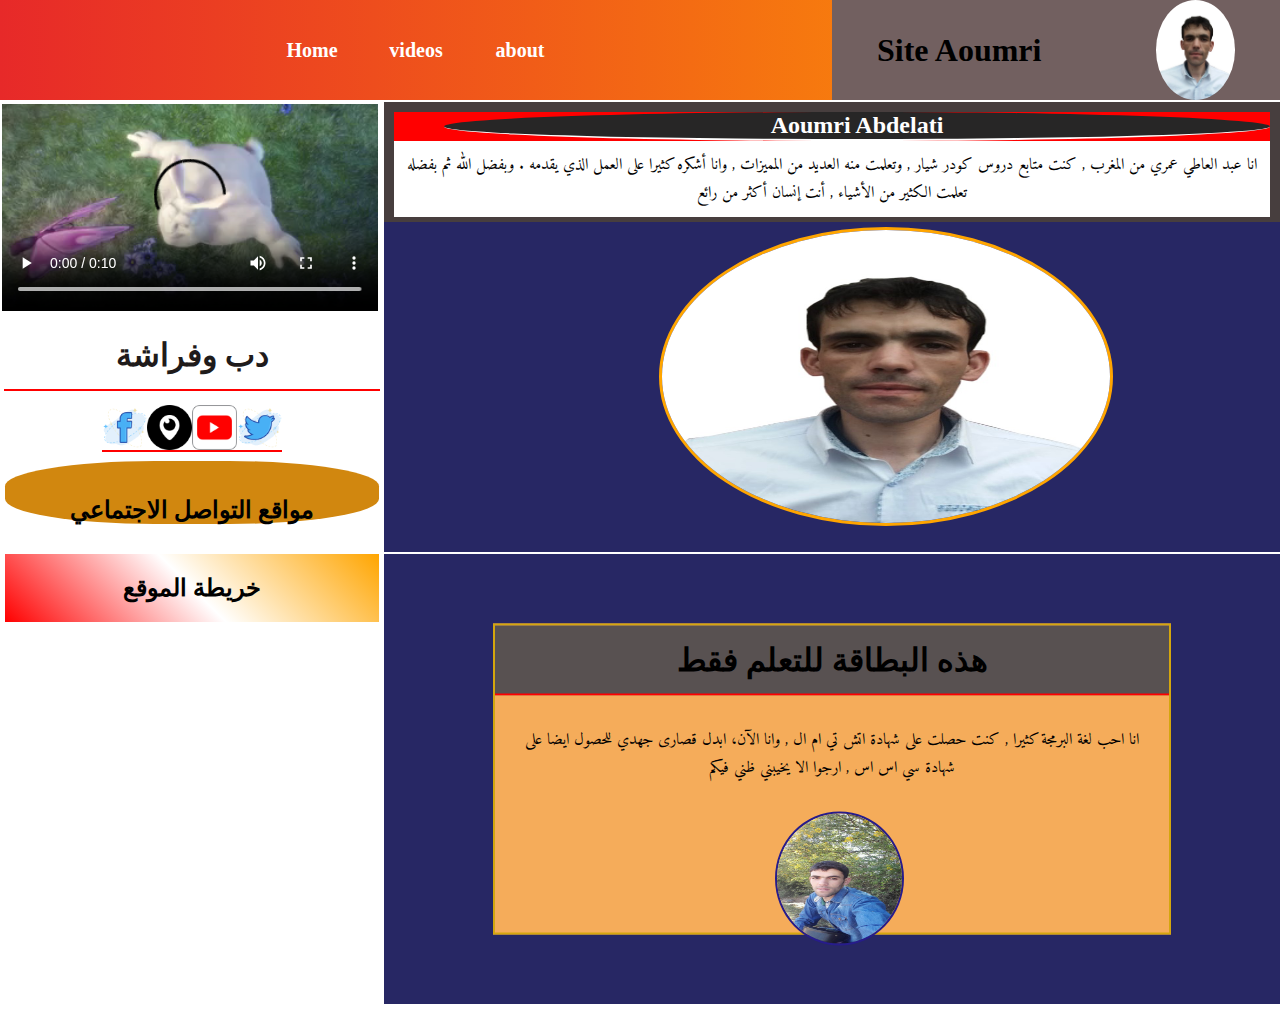
<file: index.html>
<!DOCTYPE html>
<html lang="en">
<head>
        <meta charset="UTF-8">
        <meta name="viewport" content="width=device-width, initial-scale=1.0">
        <title>sit Aoumri</title>
        <link rel="icon" href="img/iconrg.jpg">
        <link rel="stylesheet" href="style.css">
        <link rel="preconnect" href="https://fonts.googleapis.com">
<link rel="preconnect" href="https://fonts.gstatic.com" crossorigin>
<link href="https://fonts.googleapis.com/css2?family=Amiri&display=swap" rel="stylesheet">
</head>
<body>
        <header>
            <span id="logoBox">
                    <a href="https://www.youtube.com/channel/UCoW5_CtoDm3y789q3C8_Row"><img src="img/iconrg.jpg" id="logo"/></a>
                    <a href="https://abdelatiaoumri.github.io/app/"><h1 id="h1title">Site Aoumri</h1></a>
            </span>  
            <nav>
                    <ul>
                            <li><a href="https://abdelatiaoumri.github.io/app/">Home</a></li>
                            <li><a href="https://www.youtube.com/c/%D8%A3%D8%B3%D8%B1%D8%A7%D8%B1%D8%AD%D9%88%D9%84%D8%A7%D9%84%D8%B9%D8%A7%D9%84%D9%852/videos">videos</a></li>
                            <li><a href="https://www.youtube.com/c/%D8%A3%D8%B3%D8%B1%D8%A7%D8%B1%D8%AD%D9%88%D9%84%D8%A7%D9%84%D8%B9%D8%A7%D9%84%D9%852/about">about</a></li>
                    </ul>
            </nav>  
        </header>
        <main>
            <article id="article">
                <img src="img/iconrg.jpg" id="imgart"/> 
                <div id="boxh2">
                 <h2 id="h2Aoumri">Aoumri Abdelati</h2> 
                 <p id="ptext">انا عبد العاطي عمري  من المغرب , كنت متابع دروس كودر شيار , 
                         وتعلمت منه العديد من المميزات , وانا أشكره كثيرا على العمل الذي يقدمه
                                                                . وبفضل الله ثم بفضله تعلمت الكثير من الأشياء , أنت إنسان أكثر من رائع                                        
                        </p>

                </div>
            </article>  
            <aside>
             <video controls src="htmlvideo.mp4" id="asidVi"></video>
             <h1 id="h1asisd">دب وفراشة</h1>
             <div id="boxsocial">
                     <a href="https://web.facebook.com/orika.amri/"><img src="img/facebook.png" alt=""></a>
                     <a href="https://www.google.com/maps/@31.364583,-7.810333,588m/data=!3m1!1e3?hl=fr"><img src="img/map.png" alt=""></a>
                     <a href="https://www.youtube.com/channel/UCoW5_CtoDm3y789q3C8_Row"><img src="img/youtube.png" alt=""></a>
                     <a href=""><img src="img/twitter.png" alt=""></a>    
             </div>
             <h2 id="h2-contact">مواقع التواصل الاجتماعي</h2>
            </aside>  
        </main>
        <main>
         <article id="article1">
          <div id="boxspan">
          <H1 id="h1span">هذه البطاقة للتعلم فقط</H1>
          <P id="Pspan"> انا احب لغة البرمجة كثيرا , كنت حصلت على شهادة اتش تي ام ال , 
                  وانا الآن، ابدل قصارى جهدي للحصول ايضا على شهادة سي اس اس , ارجوا الا يخيبني 
                  ظني فيكم
          </P>
          <img src="img/aoumri.jpg" id="imgaoumri"/>
          </div>

          
          
         </article>
         <aside id="aside1">
          <h2 id="h2map">خريطة الموقع</h2>
         <span id="map"> <iframe  src="https://www.google.com/maps/embed?pb=!1m18!1m12!1m3!1d1259.805108471327!2d-7.8114380243168515!3d31.36458299533256!2m3!1f0!2f0!3f0!3m2!1i1024!2i768!4f13.1!3m3!1m2!1s0x0%3A0xb3d8c3b3b445c6e1!2zMzHCsDIxJzUyLjUiTiA3wrA0OCczNy4yIlc!5e1!3m2!1sfr!2sma!4v1640692532940!5m2!1sfr!2sma" width="70%" height="380" style="border:0;" allowfullscreen="" loading="lazy"></iframe>
          </span>
        </aside>
        </main>
        
</body>
</html>
</file>
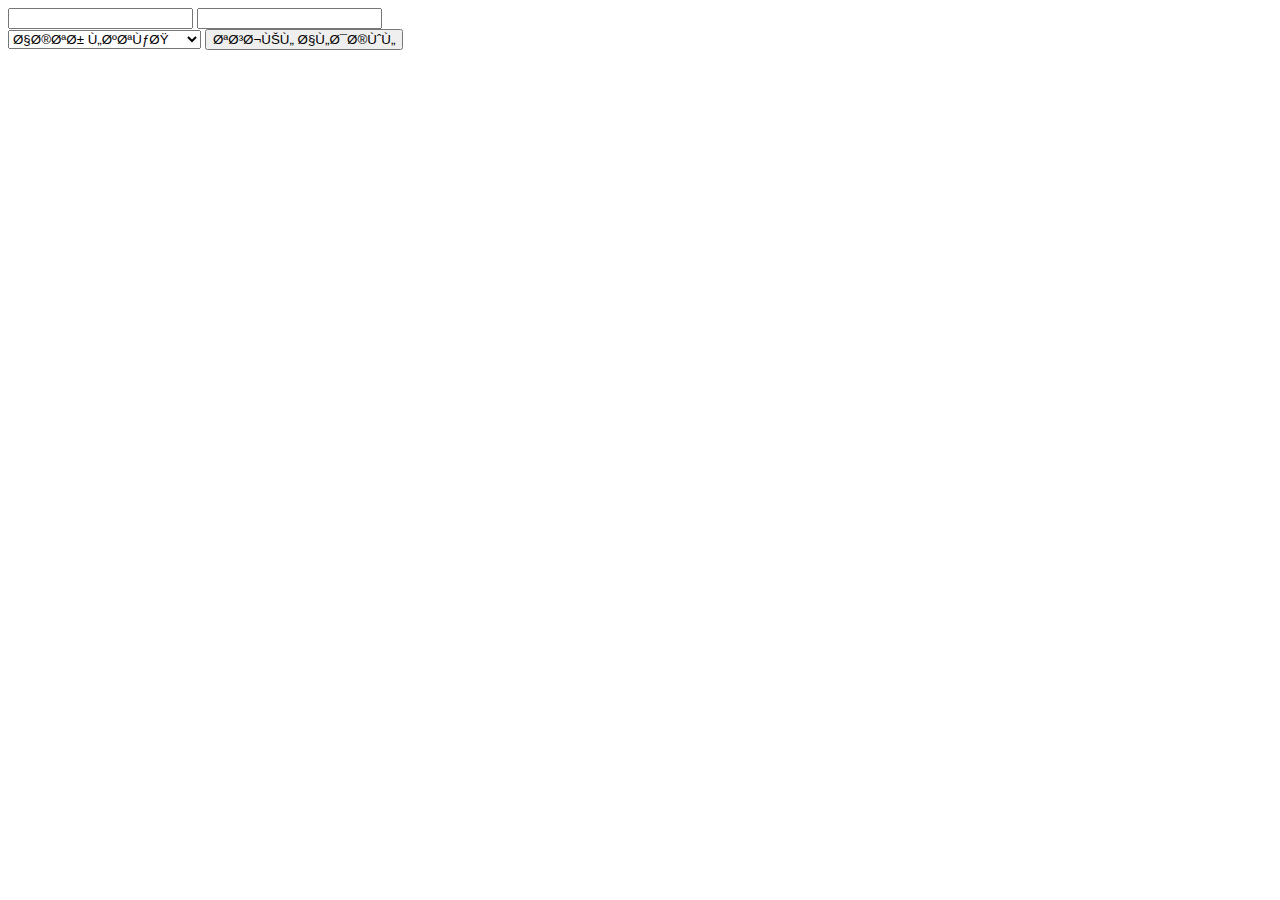
<file: img/login.html>
<!DOCTYPE html>
<html lang="en">
<head>
    <!-- <meta charset="UTF-8">
    <meta http-equiv="X-UA-Compatible" content="IE=edge">
    <meta name="viewport" content="width=device-width, initial-scale=1.0">-->
    <!-- <title>Aoumri Abdelati</title> 
    <meta name="twitter:card"   content="summary_large_image">
    <meta name="twitter:title" content="Aoumri Abdelati History">
    <meta name="twitter:description" content="History Abdelati Aoumri twitter - الوصف للتويتر">
    <meta name="twitter:image"  content="https://1.bp.blogspot.com/-lw_XHreD7Vc/YTyhr8OJvHI/AAAAAAAAAQ8/PzyouX4AZ6Eyjs8D-O77406-LKqLGcEngCLcBGAsYHQ/s400/property.jpg">


    <meta name="twitter:site"  content="@">
    <meta name="twitter:creator"  content=""> -->
</head>
<body>
    <form>
     <input name="email"  type="email" required oninvalid="error_missing(this)" oninput="error_missing()"/>
     <input name="message"  type="text" required  oninvalid="error_missing1(this)" oninput="error_missing1()"/>
     <br>
     <select name="language" required oninvalid="this.setCustomValidity('رجاء قم بتحديد احد الخيارات')">
       <option value=""> اختر لغتك؟</option>
       <option value="aribic"> العربية</option>
       <option value="englich"> الانجليزية</option>
       <option value="dutch"> الألمانية</option>
     </select>
    <button type="submit">تسجيل الدخول</button>  
    </form>

    <script>
      function error_missing(input){
       if(input.value == ''){
         input.setCustomValidity('رجاء قم بملأ البيانات'); }
       else if (input.validity.typeMismatch){
      input.setCustomValidity('رجاء ملئ معلومات صالحة'); }
      else{input.setCustomValidity('');}
      return true;
      }

      function error_missing1(input){
       if(input.value == ''){
         input.setCustomValidity(' رجاء ادخل الرسالةاة النص '); }
       else if (input.validity.typeMismatch){
      input.setCustomValidity('رجاء ملئ معلومات صالحة'); }
      else{input.setCustomValidity('');}
      return true;
      }
    </script>


      <!-- //أضع هنا الرسالة الذي أرغب بأ يتم عرضها
       // للمستخذم عند عدم وضع قيمة في حقل اجباري
      // {input.setCustomValidity('رجاء قم بملأ البيانات'); }
      // ضع هنا الرسالة الذي ترغب بأن يتم عرضها للمستخذم عند
      // وضع قيمة غير صالحة في حقل النصي
      
      // ضع هنا الرسالة الذي ترغب بأن يتم عرضها للمستخذم عند
      // الوضع قيمة صالحة في الحقل الاجباري -->
      



  <!-- <button onclick="openDialog()">show more</button>
<dialog id="box">
  <h2>Aoumri Abdelati</h2>
  <img src="image.jpg" width="200"/>
  <br>
  <button onclick="closeDialog()">close</button>
</dialog>

<script>
  function openDialog(){
   document.getElementById("box").setAttribute("open","true");
  }
  function closeDialog(){
   docoument.getElementById("box").removeAttribute("close");
  }
</script> -->

  
<!-- <div contenteditable="true">learn html</div> -->

<!-- <span id="TXT">Aoumri Abdelati</span> 
<button onclick="Save()" type="button">Save</button> 
<button onclick="edit()" type="button">edit</button>

<script>
  function Save(){
    document.getElementById("TXT").contentEditable = "false";
  }
  function edit(){
    document.getElementById("TXT").contentEditable = "true";
  }
</script> -->
<!--
  true صح
  false خطأ
-->



<!-- <p> learn html with <q>Aoumri Abdelati</q> </p>
<p> learn html with<span>Aoumri Abdelati</span> </p>

<center style="background:red; width: 200px;"> 
  Aoumri Abdelati
  <img src="image.jpg" width="150px" height="150px"/>
</center>

<div style="background:rgb(49, 255, 83); width: 200px;text-align: center;">Aoumri Abdelati
  <img src="image.jpg" width="150px" height="150px"/>
</div>

<blockquote cite="https://google.com">
 Aoumrri Abdelati
</blockquote>

<p>
  Aoumrri Abdelati 
</p> -->



<!-- <a href="htmlvideo.mp4" download="test.mp4" > تحميل الملف</a> -->

  <!------------------------------------------------>
  <!-- <a href="index.html">home</a>
  <br>
  <a href="contact.html">contact</a> -->


    <!-- <form>  
        <table>
          <tr>
            <td><lable>Email</lable><span style="color:red ;">*</span></td>
            <td><input type="email" name="email" required/></td>
          </tr>
      
            <td><lable>Password</lable><span style="color:red;">*</span></td>
            <td><input type="password" name="password" required/></td>

          <tr>
            <td><button type="submit">login</button></td>
            <td><a href="register.html">Create account</a></td>
          </tr>
          
        </table>  -->
    </form>
</body>
</html>
</file>
<file: style.css>
*{
        padding:0;
        margin: 0;
}
header{
        width: 100%;
        height: 100px;
        background: linear-gradient(to right , rgb(231, 41, 41),orange);
}
#logoBox{
        width: 35%;
        height: 100px;
        float: right;
        background: rgb(114, 96, 96);
}
#logo{
        float: right;
        height: 100%;
        margin-right: 45px;
        border-radius: 50%;

}
#h1title{
        float: left;
        line-height: 100px;
        text-align: center;
        color: black;
        padding: 0px 20px;
        margin-left: 25px;

}
nav{
        width: 100%;
        text-align: center;
}
nav a{
        text-decoration: none;
        color:white;
        display: block;
}
nav li{
        display: inline-block;
        width: 100px;
        text-align: center;
        line-height: 100px;
        font-weight: bold;
        font-size: 20px;
        
}
nav a:hover{
        background: white;
        color: black;
}
main{

        margin-top: 2px;
        width: 100%;
        height: 450px;
        background: rgb(226, 133, 12);
        animation-name:changeColor ;
        animation-duration: 12s;
        animation-iteration-count: infinite;
}
#article{
        width: 70%;
        /* background: black; */
        height: 450px;
        position: relative;
        float: right;
}

#imgart{
        height: 65%;
        width: 50%;
        position: absolute;
        top: 125px;
        left: 275px;
    transform: translate(-50% -50%);
    border-radius: 50%;
    border: 3px solid orange;
    animation-name: B2;
    animation-duration: 12s;
    animation-iteration-count: infinite;
}
#boxh2{
     background: red; 
      border: 10px solid rgb(71, 62, 62);
     height: 100px;
     text-align: center;
     
}
#h2Aoumri{
        text-align: center;
        color:white;
        border-bottom: 2px solid white;
        margin-left: 50px;
        background: rgb(39, 38, 38);
        border-radius: 90%;

}
#h2Aoumri:hover{
        background: white;
        color: black;
}
#ptext{
        font-family: 'Amiri', serif;
        width: 100%;
       padding: 10px 0px;
       justify-content:center;
       background: white;
       
      
        
}
aside{
        width: 30%;
        height: 450px;
        background: white;
        float: left;
}
#asidVi{
        width: 98%;
        margin: 2px;
}
#h1asisd{
        font-weight: bold;
        text-align: center;
        /* background: black; */
        color: rgb(31, 27, 27);
        padding: 15px;
        margin: 4px;
        border-bottom: 2px solid red;
}
#boxsocial{
        width: 100%;
        text-align: center;
        display: flex;
        justify-content: center;
        padding-top: 10px;
}
#boxsocial img{
        height: 45px;
        border-bottom: 2px solid red;
        
}
#h2-contact{
        text-align: center;
        font-weight: bold;
        padding-top: 35px;
        border-radius: 40%;
        background: #d1870f;
        margin: 5px;
}
#boxsocial img:hover{
        height:55px;
        border-bottom: 2px dashed orange;
        display: block;
        
}
main{

        width: 100%;
        height: 450px;
        background: rgb(39, 39, 100);
}
#article1{

        width: 70%;
        height: 450px;
        /* background: black; */
        float: right;
        position: relative;
}
#boxspan{
        width: 674px;
        height: 307px;
        background: rgb(245, 172, 90);
        position: absolute;
        top: 50%;
        left: 50%;
        transform: translate(-50% , -50%);  
        border: 2px double rgb(212, 166, 14); 
          
}
#imgaoumri{
        position: absolute;
        height: 130px;
        width: 125px;
        justify-content: center;
        margin-left: 280px;
        border-radius: 50%;
        margin-bottom: 40px;
        border: 2px double rgb(39, 28, 139);
        
}
#h1span{
        text-align: center;
        padding-top: 15px;
        border-bottom: 2px solid red;
        padding-bottom: 15px;
        background: rgb(88, 81, 81);
        
}
#Pspan{
        font-family: 'Amiri', serif;
        text-align: center;
        padding: 30px;
        background: rgb(245, 172, 90);
}
#h1sp1{
        text-align: center;
        padding-top: 15px;
        border-bottom: 2px solid red;
        padding-bottom: 15px;
        background: rgb(88, 81, 81);

}
#h1sp2{
        text-align: center;
        padding-top: 15px;
        border-bottom: 2px solid red;
        padding-bottom: 15px;
        background: rgb(88, 81, 81);  
}
#h1sp3{
        text-align: center;
        padding-top: 15px;
        border-bottom: 2px solid red;
        padding-bottom: 15px;
        background: rgb(88, 81, 81);  
}
#aside1{
        width: 30%;
        height: 450px;
        background: white;
        float: left;
}
#h2map{
        text-align: center;
        padding: 20px;
        background: linear-gradient(45deg,red,rgb(255, 255, 255),orange);
        margin: 0 5px;
}
#map{
        text-align: center;
        display: block;
        padding-top: 10px;
        margin: 2px;
}
@keyframes changeColor{
      0%{
              background: orchid;
      }  
      25%{
        background: rgba(43, 160, 102, 0.911);
      }
        
      50%{
        background: rgb(22, 85, 143);
      }
      75%{
        background: rgb(34, 71, 100);
      }
      100%{
        background: rgb(170, 159, 10)
      }
}
@media only screen and (min-width:990px) and (max-width:1070px){
        #logoBox{
            width: 45%;
        }
        #article {
                width: 65%;
        }
        aside {
                width: 35%;
        }
        #article1 {
                width: 65%;
        }
        #aside1 {
                width: 35%;
        }
        #boxspan {
                width: 577px;
        }
}
@media only screen and (min-width:820px) and (max-width:990px){
        #logoBox {
                width: 45%;
        }
        #boxspan {
                width: 545px;
        }
        #imgart {
                height: 70%;
                width: 50%;
                position: absolute;
                top: 125px;
                left: 146px;
                transform: translate(-50% -50%);
                border-radius: 50%;
                border: 3px solid orange;
            }
            #ptext {
                font-family: 'Amiri', serif;
                width: 100%;
                height: 51px;
                justify-content: center;
                background: white;
            }
            #imgaoumri {
                position: absolute;
                height: 130px;
                width: 125px;
                justify-content: center;
                margin-left: 197px;
                border-radius: 50%;
                margin-bottom: 40px;
                border: 2px double rgb(39, 28, 139);
            }
}
@media only screen and (min-width:720px) and (max-width:820px){
        #logoBox {
                width: 55%;
        }
        #article {
                width: 65%;
        }
        aside {
                width: 35%;
        }
        #article1 {
                width: 65%;
        }
        #aside1 {
                width: 35%;
        }
        #imgaoumri {
                position: absolute;
                height: 96px;
                width: 125px;
                justify-content: center;
                margin-left: 154px;
                border-radius: 50%;
                margin-bottom: 40px;
                border: 2px double rgb(39, 28, 139);
            }
            #boxspan {
                width: 413px;
                height: 307px;
                background: rgb(245, 172, 90);
                position: absolute;
                top: 50%;
                left: 50%;
                transform: translate(-50% , -50%);
                border: 2px double rgb(212, 166, 14);
            }
            #imgart {
                height: 65%;
                width: 50%;
                position: absolute;
                top: 125px;
                left: 118px;
                transform: translate(-50% -50%);
                border-radius: 50%;
                border: 3px solid orange;
            }
            #ptext {
                font-family: 'Amiri', serif;
                width: 100%;
               
                height: 65px;
                justify-content: center;
                background: white;
            }
}
@media only screen and (max-width:700px){
        header{
                height: auto;
                width: 100%;
        }
        #logoBox{
                width: 100%;
                text-align: center;
                height: 200px;
                background: rgb(204, 201, 199);
        }
        #logo {
                float: none;
                float: none;
                height: 65%;
                width: 25%;
                
               
        }
        span a{
                text-decoration: none;
        }
        #h1title{
                margin-right: 70px;
                text-align: center;
                float: none;
        }
        #article {
                width: 100%;
        }
        aside {
                width: 100%;
        }
        #article1 {
                width: 100%;
        }
        #aside1 {
                width: 100%;
        }
        #boxspan {
                width: 409px;
        }
        #h1asisd {
                font-weight: bold;
                text-align: center;
                /* background: black; */
                color: rgb(31, 27, 27);
                padding: 15px;
                margin: 4px;
                /* border-bottom: 2px solid red; */
            }
            #boxsocial img {
                height: 45px;
        }
        #h2-contact {
                text-align: center;
                font-weight: bold;
                padding-top: 4px;
                border-radius: 40%;
                /* background: #d1870f; */
                margin: 5px;
            }
            #imgart {
                height: 60%;
                width: 50%;
                position: absolute;
                top: 156px;
                left: 105px;
                transform: translate(-50% -50%);
                border-radius: 50%;
                border: 3px solid rgb(54, 50, 43);
            }
            #imgaoumri {
                position: absolute;
                height: 95px;
                width: 125px;
                justify-content: center;
                margin-left: 143px;
                border-radius: 50%;
                margin-bottom: 44px;
                border: 2px double rgb(15, 88, 138);
            }
            #ptext {
                font-family: 'Amiri', serif;
                width: 100%;
                height: 77px;
                /* padding: 10px 0px; */
                justify-content: center;
                background: white;
            }

}
@-webkit-keyframes B2{0%{-webkit-transform:rotateX(0);transform:rotateX(0);-webkit-transform-origin:top;transform-origin:top}100%{-webkit-transform:rotateX(180deg);transform:rotateX(180deg);-webkit-transform-origin:top;transform-origin:top}}@keyframes swing-top-fwd{0%{-webkit-transform:rotateX(0);transform:rotateX(0);-webkit-transform-origin:top;transform-origin:top}100%{-webkit-transform:rotateX(180deg);transform:rotateX(180deg);-webkit-transform-origin:top;transform-origin:top}}
</file>
